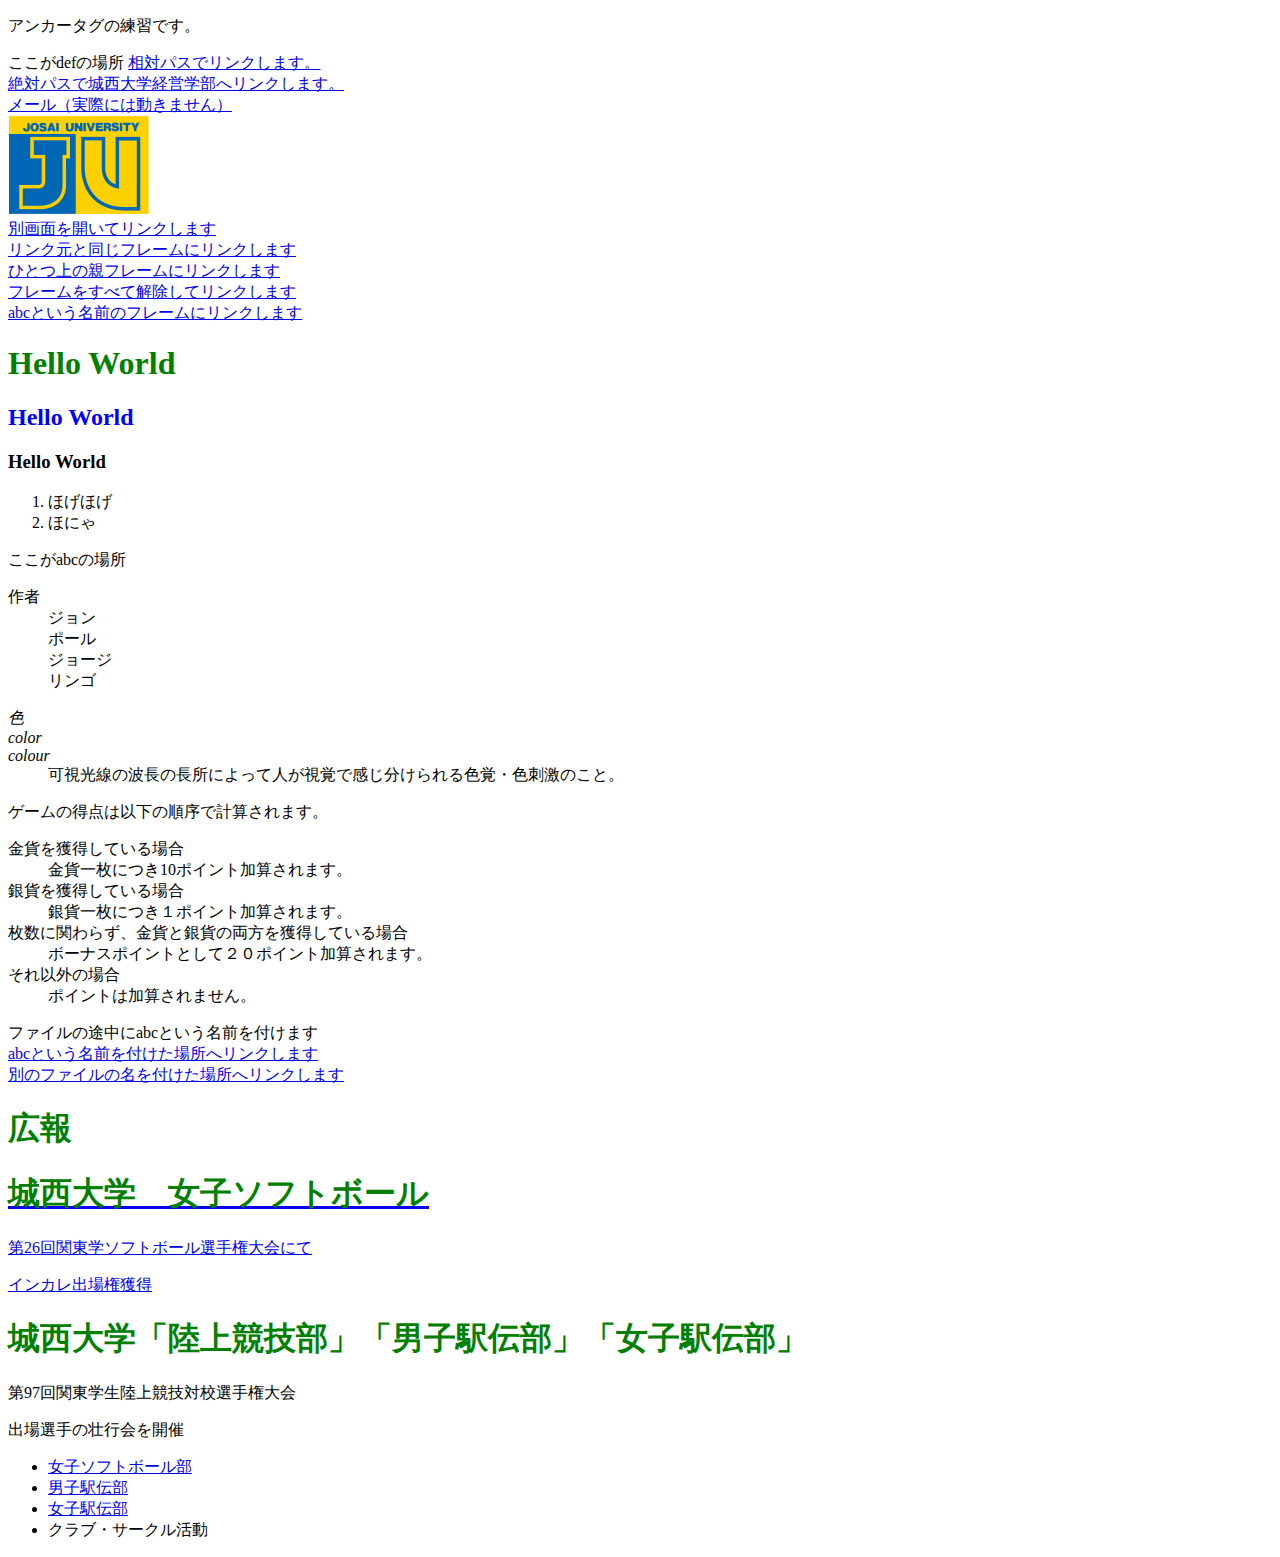
<file: index.html>
﻿<!DOCTYPE html>
<html lang="ja">
<head>
<meta charset="UTF-8">
  <title>ハイパーリンクの練習</title>
  <link rel="stylesheet"href="mystyle.css">
</head>
<body>
<p>アンカータグの練習です。</p>
<a id="def">ここがdefの場所</a>
<a href="a.html">相対パスでリンクします。</a><br>
<a href="https://www.josai.ac.jp/education/management/index.html">絶対パスで城西大学経営学部へリンクします。</a><br>
<a href="mailto:info@yahoo.com">メール（実際には動きません）</a><br>
<a href="https://www.josai.ac.jp/"><img src="./josai.png"alt="城西大学ホームページ"></a> 
<br>
<a href="a.html" target="_blank">別画面を開いてリンクします</a><br>
<a href="a.html" target="_self">リンク元と同じフレームにリンクします</a><br>
<a href="a.html" target="_parent">ひとつ上の親フレームにリンクします</a><br>
<a href="a.html" target="_top">フレームをすべて解除してリンクします</a><br>
<a href="a.html" target="_abc">abcという名前のフレームにリンクします</a><br>
<!--文字の大きさの練習-->
<h1>Hello World</h1>
  <h2>Hello World</h2>
  <h3>Hello World</h3>
  <ol>
      <li>ほげほげ</li>
      <li>ほにゃ</li>
  </ol>
<a id="abc">ここがabcの場所</a>
<dl>
<dt>作者</dt>
<dd>ジョン</dd>
<dd>ポール</dd>
<dd>ジョージ</dd>
<dd>リンゴ</dd>
</dl>

<dl>
<dt lang="ja"><dfn>色</dfn></dt>
<dt lang="en-US"><dfn>color</dfn></dt>
<dt lang="en-GB"><dfn>colour</dfn></dt>
<dd>可視光線の波長の長所によって人が視覚で感じ分けられる色覚・色刺激のこと。</dd>
</dl>
<p>ゲームの得点は以下の順序で計算されます。
</p>
<dl>
<dt>金貨を獲得している場合</dt>
<dd>金貨一枚につき10ポイント加算されます。
</dd>
<dt>銀貨を獲得している場合</dt>
<dd>銀貨一枚につき１ポイント加算されます。</dd>
<dt>枚数に関わらず、金貨と銀貨の両方を獲得している場合</dt>
<dd>ボーナスポイントとして２０ポイント加算されます。</dd>
<dt>それ以外の場合</dt>
<dd>ポイントは加算されません。</dd>
</dl>
<a id="abc">ファイルの途中にabcという名前を付けます</a><br>
<a href="#abc">abcという名前を付けた場所へリンクします</a><br>
<a href="a.html#def">別のファイルの名を付けた場所へリンクします</a>
<aside class="ad">
<h1>広報</h1>
<a href="https://www.josai.ac.jp/club/jyosisofuto.html">
<sectin>
  <h1>城西大学　女子ソフトボール</h1>
  <P>第26回関東学ソフトボール選手権大会にて</P>
<P>インカレ出場権獲得</P>
</sectin>
</a>
<a　href="https://www.josai.ac.jp/news/20180523-02.html"><section>
  <h1>城西大学「陸上競技部」「男子駅伝部」「女子駅伝部」 </h1>
  <p>第97回関東学生陸上競技対校選手権大会 </p>
  <p>出場選手の壮行会を開催
  </p>
</section>
</a>
</aside>
<nav>
  <ul>
  <li><a href="https://www.josai.ac.jp/club/jyosisofuto.html">女子ソフトボール部</a></li>
  <li><a href="https://www.josai.ac.jp/club/ekiden_hakone.html">男子駅伝部</a></li>
  <li><a href="https://www.josai.ac.jp/club/ekiden_ekiden_joshiekiden.html">女子駅伝部</a></li>
  <li><a>クラブ・サークル活動</a></li>
  </ul></nav>
  </body>
  </html>
</file>
<file: mystyle.css>
﻿h1{color:green;}
h2{color:blue;}
</file>
